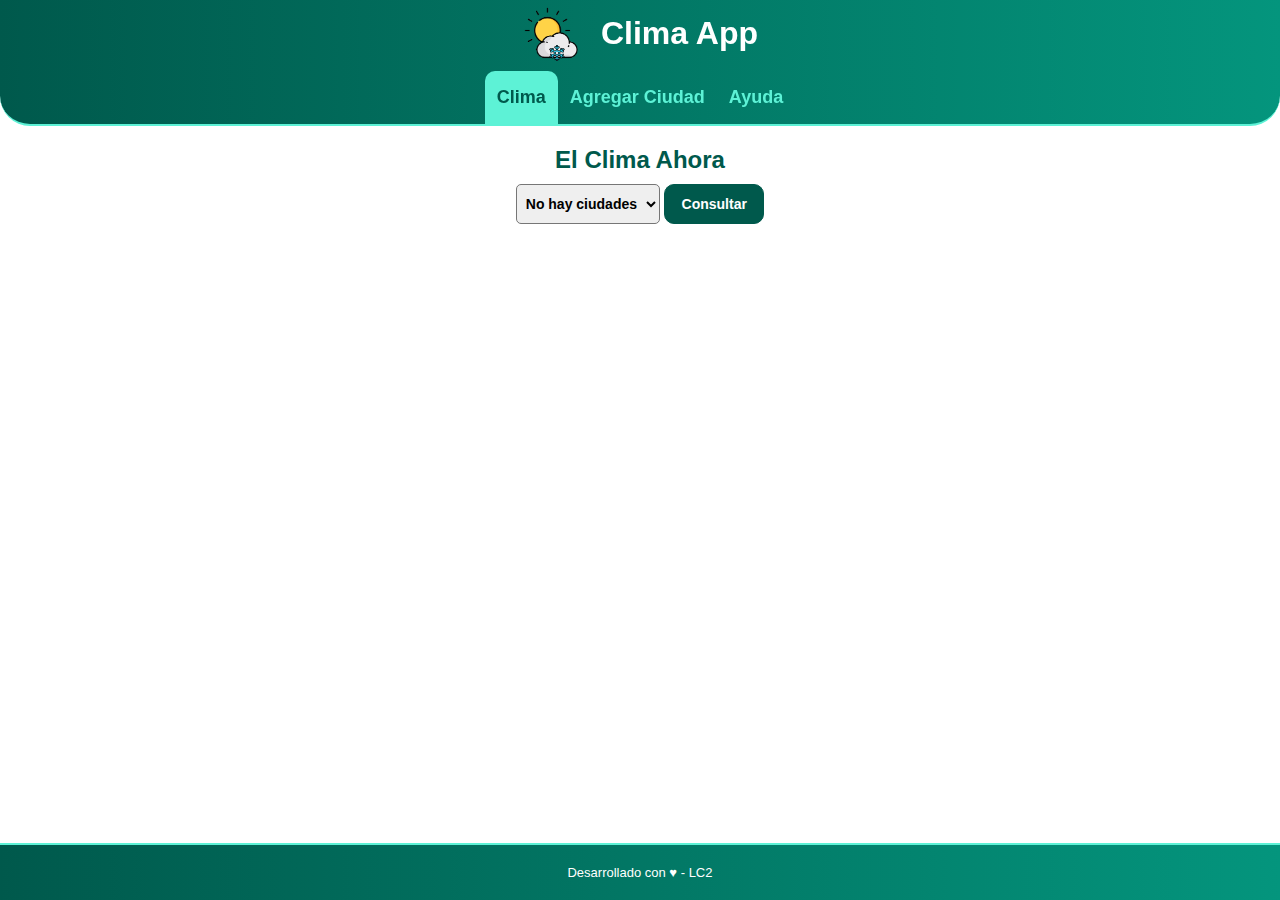
<file: index.html>
<!DOCTYPE html>
<html lang="es">

<head>
    <meta charset="UTF-8">
    <meta name="viewport" content="width=device-width, initial-scale=1.0">
    <title>Clima App</title>
    <link rel="icon" href="img/favicon.png">
    <link rel="stylesheet" href="css/common.css">
    <link rel="stylesheet" href="css/pages/index.css">
    <script defer src="js/common.js"></script>
    <script defer src="js/pages/index.js"></script>
</head>

<body>
    <header>
        <h1>
            <img src="img/favicon.png" alt="logo-app">
            <span>Clima App</span>
        </h1>
        <nav>
            <ul>
                <li class="current-page"><a href="#">Clima</a></li>
                <li><a href="add-city.html">Agregar Ciudad</a></li>
                <li><a href="help.html">Ayuda</a></li>
            </ul>
        </nav>
    </header>
    <main>
        <h2>El Clima Ahora</h2>
        <section id="form-city-list">
            <form action="">
                <select name="select-city" id="select-city">
                    <option value="" disabled selected>Seleccionar ciudad</option>
                </select>
                <button type="button" id="button-consult" onclick="consultApi(cities_select.value)">Consultar</button>
            </form>
        </section>
        <section id="section-weather-result">
            <div class="card">
            </div>
        </section>
    </main>
    <footer>
        <p>
            Desarrollado con ♥ - LC2
        </p>
    </footer>
</body>

</html>
</file>
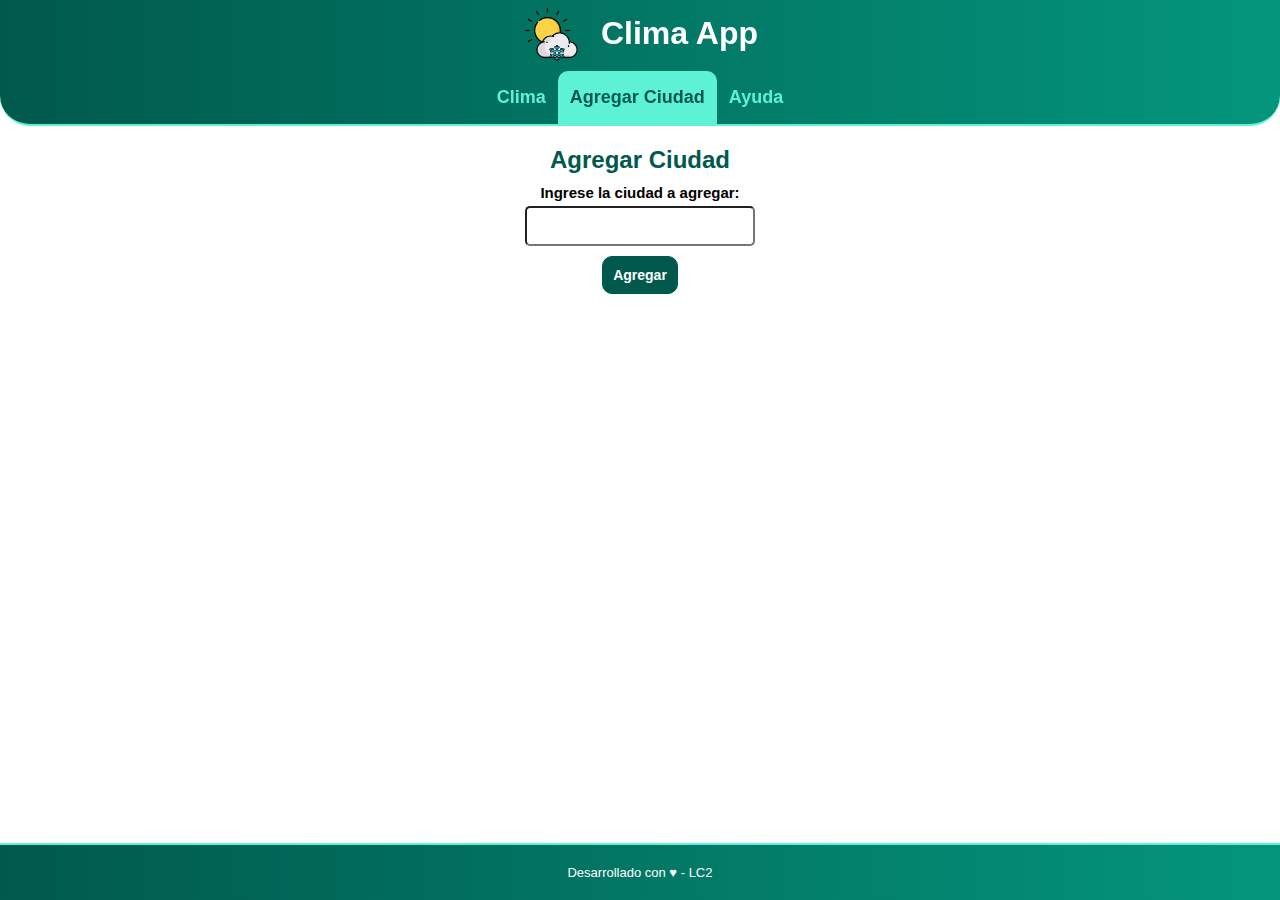
<file: add-city.html>
<!DOCTYPE html>
<html lang="es">

<head>
    <meta charset="UTF-8">
    <meta name="viewport" content="width=device-width, initial-scale=1.0">
    <title>Clima App</title>
    <link rel="icon" href="img/favicon.png">
    <link rel="stylesheet" href="css/common.css">
    <link rel="stylesheet" href="css/pages/add-city.css">
    <script defer src="js/common.js"></script>
    <script defer src="js/pages/add-city.js"></script>
</head>

<body>
    <header>
        <h1>
            <img src="img/favicon.png" alt="logo-app">
            <span>Clima App</span>
        </h1>
        <nav>
            <ul>
                <li><a href="index.html">Clima</a></li>
                <li class="current-page"><a href="#">Agregar Ciudad</a></li>
                <li><a href="help.html">Ayuda</a></li>
            </ul>
        </nav>
    </header>
    <main>
        <h2>Agregar Ciudad</h2>
        <section>
            <form action="" method="post" target="_self" class="add-city">
                <label for="city-to-add">Ingrese la ciudad a agregar:</label>
                <input type="text" name="city-to-add" id="city-to-add" autocomplete="off">
                <button onclick="addNewCityToLocalStorage()" type="button">Agregar</button>
            </form>
        </section>
    </main>
    <div class="messages" id="messages_add_city">
    </div>
    <footer>
        <p>
            Desarrollado con ♥ - LC2
        </p>
    </footer>
</body>

</html>
</file>
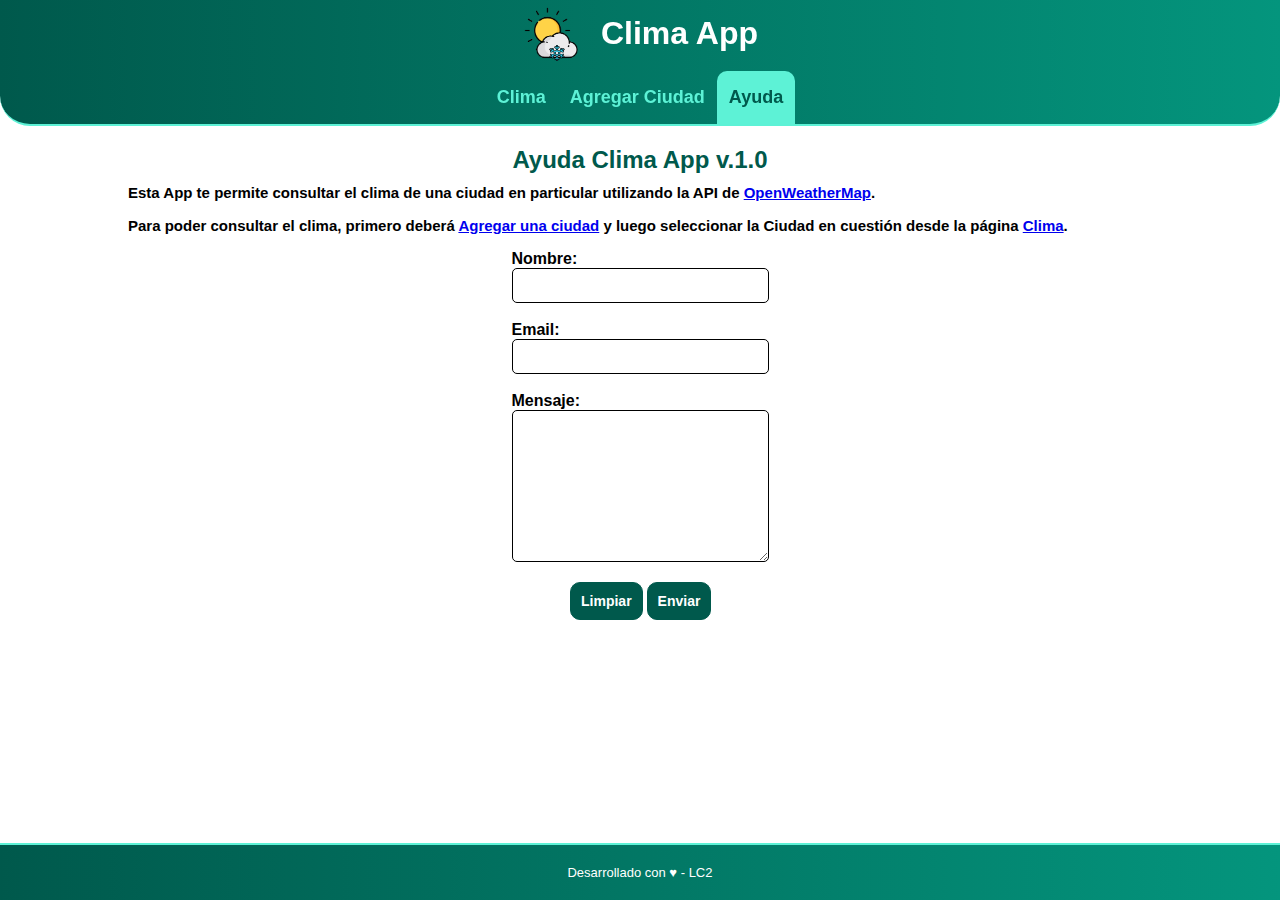
<file: help.html>
<!DOCTYPE html>
<html lang="es">

<head>
    <meta charset="UTF-8">
    <meta name="viewport" content="width=device-width, initial-scale=1.0">
    <title>Clima App</title>
    <link rel="icon" href="img/favicon.png">
    <link rel="stylesheet" href="css/common.css">
    <link rel="stylesheet" href="css/pages/help.css">
    <script defer src="js/common.js"></script>
    <script defer src="js/pages/help.js"></script>
</head>

<body>
    <header>
        <h1>
            <img src="img/favicon.png" alt="logo-app">
            <span>Clima App</span>
        </h1>
        <nav>
            <ul>
                <li><a href="index.html">Clima</a></li>
                <li><a href="add-city.html">Agregar Ciudad</a></li>
                <li class="current-page"><a href="#">Ayuda</a></li>
            </ul>
        </nav>
    </header>
    <main>
        <section class="info">
            <h2>Ayuda Clima App v.1.0</h2>
            <p>Esta App te permite consultar el clima de una ciudad en particular utilizando la API de <a
                    href="https://openweathermap.org/api" target="_blank">OpenWeatherMap</a>.</p>
            <p>Para poder consultar el clima, primero deberá <a href="add-city.html">Agregar una ciudad</a> y luego
                seleccionar la Ciudad en cuestión desde la página <a href="index.html">Clima</a>.</p>
        </section>
        <section class="formulary">
            <form action="" method="post" target="_self">
                <label for="name">Nombre:</label>
                <input type="text" name="name" id="name">
                <br>
                <label for="email">Email:</label>
                <input type="email" name="email" id="email">
                <br>
                <label for="message">Mensaje:</label>
                <textarea name="message" id="message" cols="30" rows="10"></textarea>
                <br>
                <div class="buttons">
                    <button type="reset">Limpiar</button>
                    <button type="button" onclick="validateEmail()">Enviar</button>
                </div>
            </form>
        </section>
    </main>
    <div class="wrong-mail" id="wrong-mail">
    </div>
    <footer>
        <p>
            Desarrollado con ♥ - LC2
        </p>
    </footer>
</body>

</html>
</file>
<file: css/common.css>
* {
    box-sizing: border-box;
    margin: 0;
    padding: 0;
    font-family: 'Lucida Sans', 'Lucida Sans Regular', 'Lucida Grande', 'Lucida SansUnicode', Geneva, Verdana, sans-serif;
}

:root {
    --color-theme: #00594c;
    --color-active: #5df2d6;
    --color-back-active: #04957d;
    --color-gradient: linear-gradient(to right, var(--color-theme),
            var(--color-back-active));
}

body {
    height: 100%;
    width: 100%;
}

ul {
    list-style: none;
    padding: 0;
    margin: 0;
}

button,
a {
    user-select: none;
    -webkit-user-select: none;
}

header {
    position: fixed;
    top: 0;
    width: 100%;
    background: linear-gradient(to right, #00594c, #04957d);
    border-bottom:solid #5df2d6 2px;
    border-bottom-left-radius: 30px;
    border-bottom-right-radius: 30px;
}

nav>ul {
    display: flex;
    justify-content: space-between;
    justify-content: center;
}

nav li {
    flex: 0 0 auto;
}

nav li a {
    display: block;
    padding: 16px 12px;
    text-align: center;
    text-decoration: none;
    font-size: 18px;
    font-weight: bolder;
    color: var(--color-active);
}

nav li.current-page a {
    color: var(--color-theme);
    background-color: var(--color-active);
    pointer-events: none;
    border-top-left-radius: 10px;
    border-top-right-radius: 10px;
}

main {
    margin-top: 120px;
    overflow: auto;
    padding: 16px;
    padding-bottom: 40px;
    height: calc (100% - 120px);
}

h1 {
    text-align: center;
    margin: -14px;
    color: white;
}

h1>img {
    width: 70px;
    vertical-align: middle;
    
}

h2 {
    color: var(--color-theme);
    margin: 16px 0;
    text-align: center;
    margin: 10px;
}

h3 {
    color: var(--color-theme);
    margin: 8px 0;
}

main section {
    display: flex;
    justify-content: space-around;
}

footer {
    position: fixed;
    bottom: 0px;
    background: linear-gradient(to right, #00594c, #04957d);
    width: 100%;
    text-align: center;
    padding-top: 10px;
    padding-bottom: 10px;
    border-top: solid #5df2d6 2px;
}

footer p {
    font-size: small;
    color: white;
}

main p {
    margin-bottom: 16px;
}

.message{
    color: white;
    padding: 20px;
    border-radius: 20px;
    width: 500px;
    margin: 5px;
}

.message.success{
    background-color: #28a745;
}

.message.error{
    background-color: #dc3545;
}

.message.notice{
    background-color: #ffc107;
}

@media (min-width: 400px) {
    main {
        padding-left: 10%;
        padding-right: 10%;
    }

    footer {
        padding-top: 20px;
        padding-bottom: 20px;
    }
}
</file>
<file: css/pages/index.css>
#form-city-list select {
    padding: 5px;
    border-radius: 5px;
    width: auto;
    height: 40px;
    font-size: 14px;
    font-weight: bold;
}

#form-city-list button{
    background-color: #00594c;
    color: white;
    padding: 7px;
    border-radius: 10px;
    border: solid #00594c 1px;
    width: 100px;
    height: 40px;
    font-size: 14px;
    font-weight: bold;
}

#form-city-list button:hover {
    cursor: pointer;
}

#section-weather-result .card {
    margin: 35px;
    border-radius: 30px;
    text-align: center;
    box-shadow: 1px 1px 10px;
    height: 315px;
}

#section-weather-result .card p {
    padding-left: 5px;
    padding-right: 5px;
}
</file>
<file: css/pages/add-city.css>
section form.add-city {
    display: flex;
    flex-direction: column;
    text-align: center;
    align-items: center;
}

#city-to-add {
    border-radius: 5px;
    height: 40px;
    width: 230px;
    margin: 5px;
}

section form.add-city label {
    font-size: 15px;
    font-weight: bold;
}

section form.add-city button {
    background-color: #00594c;
    color: white;
    padding: 10px;
    border-radius: 10px;
    border: solid #00594c 1px;
    font-size: 14px;
    font-weight: bold;
    margin-top: 5px;
}

section form.add-city button:hover {
    cursor: pointer;
}

div.messages{
    display: flex;
    align-items: center;
    flex-direction: column;
    color: white;
    text-align: center;
}
</file>
<file: css/pages/help.css>
section.info {
    display: flex;
    flex-direction: column;
}

section.info p {
    font-size: 15px;
    font-weight: bold;
}

.formulary form {
    display: flex;
    flex-direction: column;
    font-weight: bold;
}

.formulary form input {
    border-radius: 5px;
    height: 35px;
    border: solid black 1px;
}

.formulary form textarea {
    border-radius: 5px;
    border: solid black 1px;
}

.buttons {
    display: flex;
    position: relative;
    left: 22%;
}

.buttons button {
    margin: 2px;
    background-color: #00594c;
    color: white;
    padding: 10px;
    border-radius: 10px;
    border: solid #00594c 1px;
    font-size: 14px;
    font-weight: bold;
}

.buttons button:hover {
    cursor: pointer;
}

div.wrong-mail {
    display: flex;
    text-align: center;
    color: white;
    justify-content: center;
}
</file>
